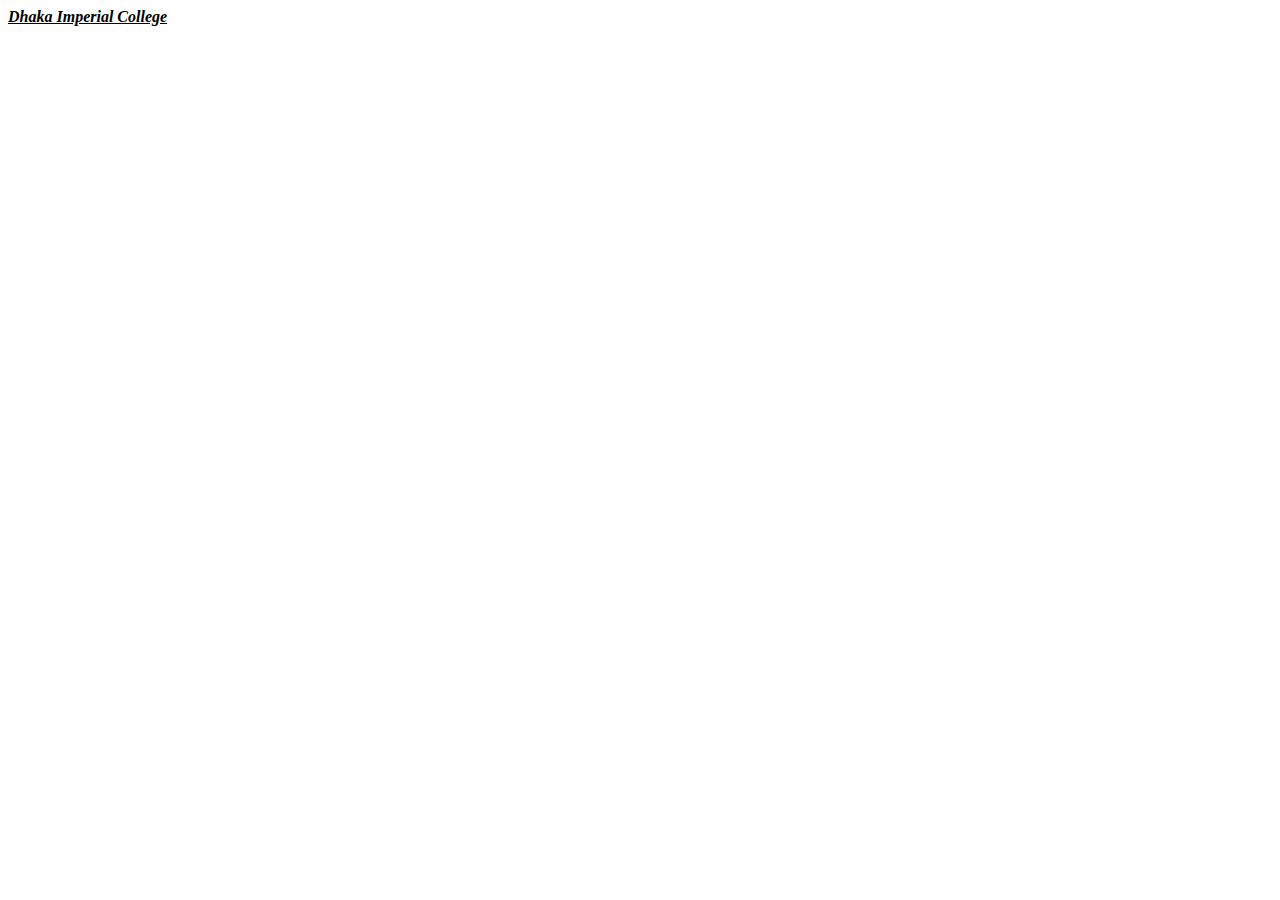
<file: new.html>
<!DOCTYPE html>
<html lang="en" dir="ltr">
  <head>
    <meta charset="utf-8">
    <title></title>
  </head>
  <body>

    <strong><em><u>Dhaka Imperial College</u></em></strong>

  </body>
</html>
</file>
